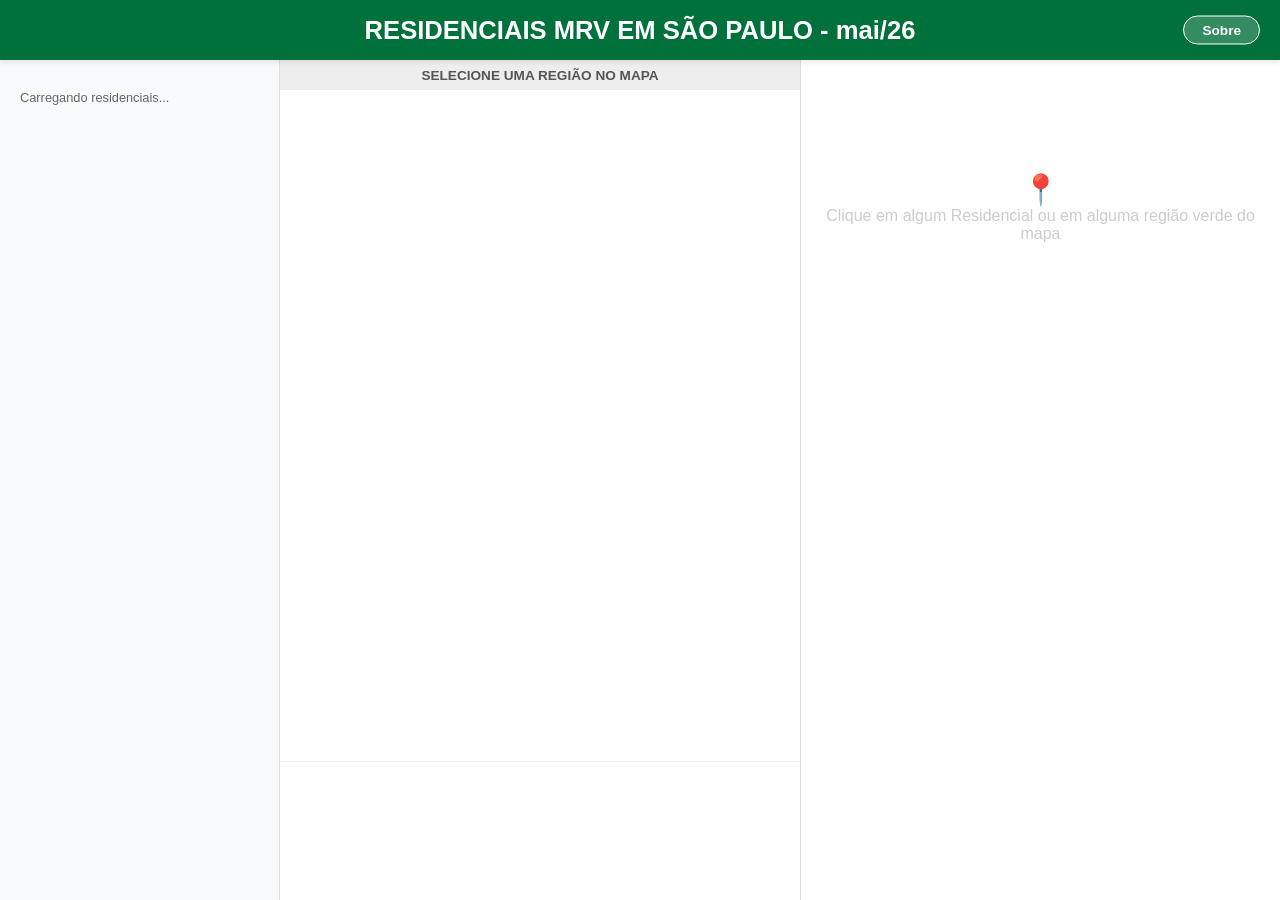
<file: index.html>
<!DOCTYPE html>
<html>
<head>
    <title>MRV SP - Carregando...</title>
    <script>
        function redirecionar() {
            // Se a tela for menor que 1024px, assume que é mobile/tablet
            if (window.innerWidth < 1024) {
                window.location.href = "mobile.html";
            } else {
                window.location.href = "desktop.html";
            }
        }
        window.onload = redirecionar;
    </script>
</head>
<body style="background:#065e03; display:flex; align-items:center; justify-content:center; height:100vh; color:white; font-family:sans-serif;">
    <p>Detectando dispositivo...</p>
</body>
</html>
</file>
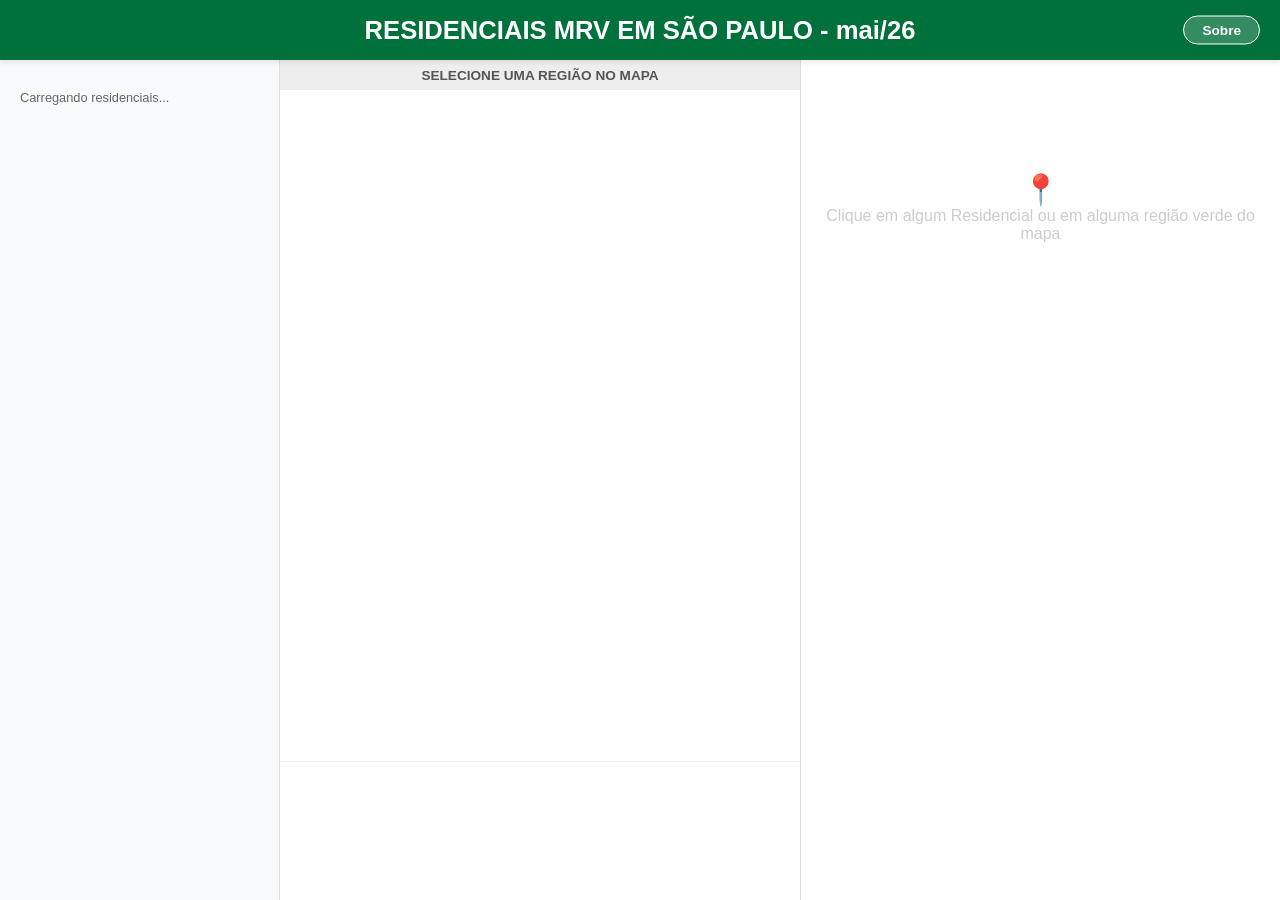
<file: desktop.html>
<!DOCTYPE html>
<html lang="pt-br" class="notranslate">
<head>
    <meta charset="UTF-8">
    <meta name="google" content="notranslate">
    <meta name="viewport" content="width=device-width, initial-scale=1.0">
    <title>Dashboard MRV SP</title>
    <link rel="stylesheet" href="desktop.css">
</head>
<body>

    <div class="header">
        RESIDENCIAIS MRV EM SÃO PAULO - mai/26
        <button id="btn-sobre">Sobre</button>
    </div>

    <div class="wrapper">
        <aside class="sidebar-esq" id="lista-imoveis">
            <div style="padding:20px; color:#666; font-size: 0.8rem;">Carregando residenciais...</div>
        </aside>
        
        <main class="conteudo-centro">
            <div id="cidade-titulo">Selecione uma região no mapa</div> 
            <div id="caixa-a"></div> 
            <div id="caixa-b"></div> 
        </main>

        <aside class="sidebar-dir" id="ficha-tecnica">
            <div style="text-align:center; color:#ccc; margin-top:100px;">
                <p style="font-size: 30px;">📍</p>
                <p>Clique em algum Residencial ou em alguma região verde do mapa</p>
            </div>
        </aside>
    </div>

    <div id="modal-sobre" class="modal">
        <div class="modal-content">
            <span class="modal-close">&times;</span>
            <h2 style="color: var(--mrv-verde); margin-bottom: 10px;">Sobre o Projeto</h2>
            <hr style="border: 0; border-top: 1px solid #eee; margin-bottom: 20px;">
            
            <div class="modal-body" style="text-align: center;">
                <p style="margin-bottom: 20px; color: #333; line-height: 1.5;">
                    Esse dashboard foi feito para acessarmos de forma rápida informações básicas dos residenciais MRV durante atendimento a leads.
                </p>
                
                <div style="background: #fff9c4; padding: 15px; border-radius: 8px; border-left: 5px solid #fbc02d; margin-bottom: 25px; text-align: left;">
                    <p style="font-size: 0.9rem; color: #444; line-height: 1.6;">
                        As informações podem estar desatualizadas e até erradas, então caso encontre algum erro ou se você tiver algum material que esta faltando nele como books ou vídeos, por favor, envie pra mim pelo whatsapp através do botão abaixo:
                    </p>
                </div>

                <a href="https://wa.me/5511999999999?text=Olá%20Carlos,%20encontrei%20um%20erro/material%20para%20o%20Dashboard" target="_blank" id="btn-whatsapp-feedback">
                    <span style="margin-right: 10px;">📱</span> Carlos Custódio - Enviar Feedback
                </a>
            </div>
        </div>
    </div>

    <script src="mapa-SP.js"></script>
    <script src="desktop.js"></script>
</body>
</html>
</file>
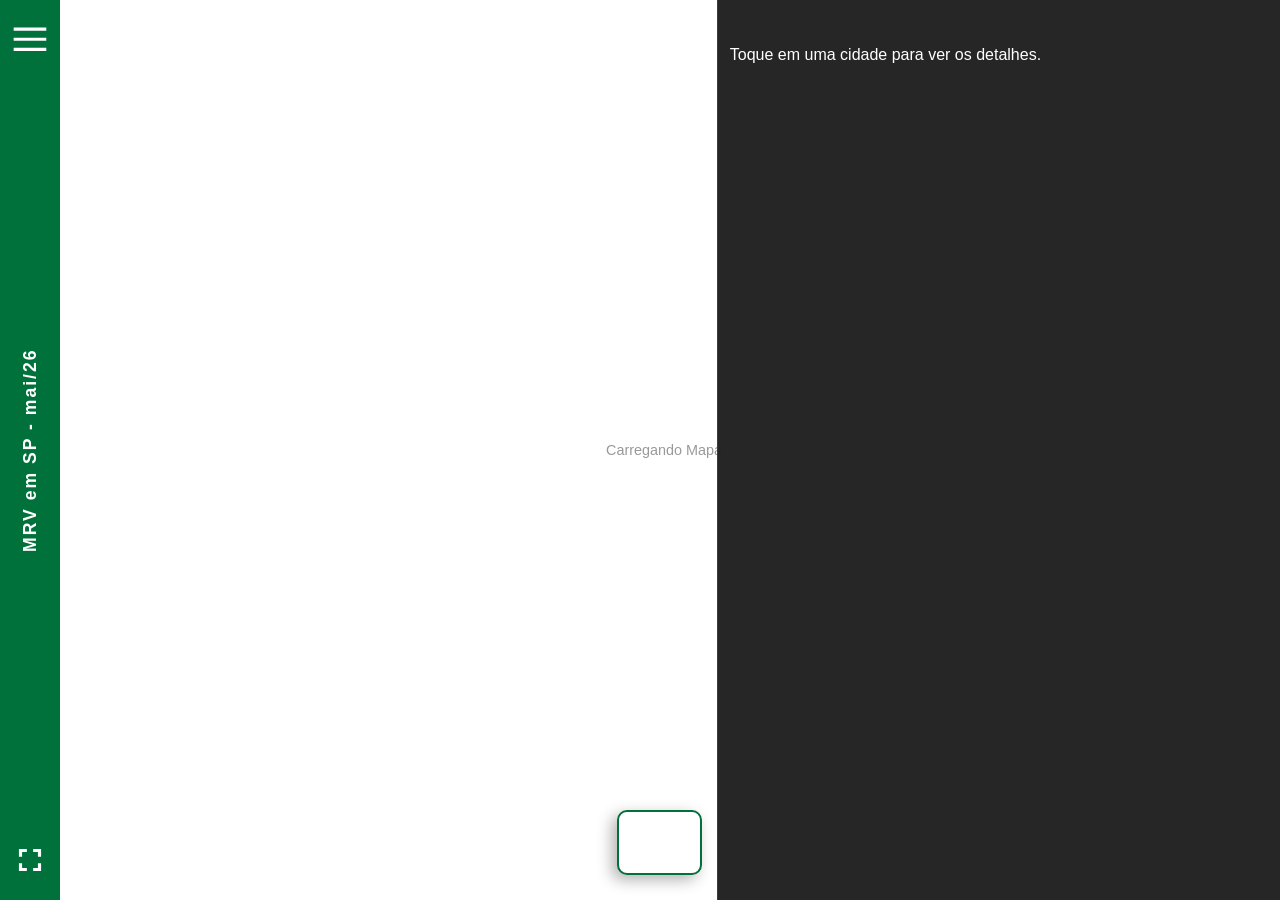
<file: mobile.html>
<!DOCTYPE html>
<html lang="pt-br">
<head>
    <meta charset="UTF-8">
    <meta name="viewport" content="width=device-width, initial-scale=1.0, maximum-scale=1.0, user-scalable=no">
    <title>Residenciais MRV - Dashboard Mobile</title>
    <link rel="stylesheet" href="mobile.css">
</head>
<body>

    <div id="aviso-orientacao" style="position:fixed; top:0; left:0; width:100vw; height:100vh; background:#008d36; color:white; display:flex; flex-direction:column; align-items:center; justify-content:center; text-align:center; z-index:9999; padding:20px;">
        <div style="font-size:50px; animation: girar 2s infinite ease-in-out;">📱</div>
        <h2 style="margin:15px 0;">Gire o seu celular</h2>
        <p style="margin-bottom:25px; opacity:0.9;">Para uma melhor experiência, utilize o dashboard na horizontal (modo paisagem).</p>
        <button id="btn-entrar-ampliar" onclick="fecharAvisoEAmpliar()" style="background:#ff8c00; color:white; border:none; padding:15px 30px; font-weight:bold; border-radius:5px; cursor:pointer; font-size:1rem; box-shadow: 0 4px 10px rgba(0,0,0,0.2);">ENTRAR E AMPLIAR</button>
    </div>
    
    <style>
        @keyframes girar { 0% { transform: rotate(0deg); } 50% { transform: rotate(-90deg); } 100% { transform: rotate(0deg); } }
        /* Esconde o aviso automaticamente quando o celular estiver deitado */
        @media (orientation: landscape) { #aviso-orientacao { display: none !important; } }
    </style>

    

    <div class="mobile-wrapper">
        
            <aside class="faixa-verde-vertical">
                <div class="icon-top" id="btn-menu" style="cursor:pointer;">
                    <svg viewBox="35 130 70 55" width="28" height="28">
                        <path fill="white" d="M 39.911259 134.69049 L 39.911259 137.57403 L 39.911259 140.45706 L 69.950769 140.45706 L 99.990796 140.45706 L 99.990796 137.57403 L 99.990796 134.69049 L 69.950769 134.69049 L 39.911259 134.69049 z M 39.911259 153.33121 L 39.911259 156.14757 L 39.911259 158.96394 L 69.950769 158.96394 L 99.990796 158.96394 L 99.990796 156.14757 L 99.990796 153.33121 L 69.950769 153.33121 L 39.911259 153.33121 z M 39.911259 171.83809 L 39.911259 174.72112 L 39.911259 177.60466 L 69.950769 177.60466 L 99.990796 177.60466 L 99.990796 174.72112 L 99.990796 171.83809 L 69.950769 171.83809 L 39.911259 171.83809 z " />
                    </svg>
                </div>
            
                <div class="titulo-vertical">MRV em SP  -  mai/26</div>
            
               <div class="icon-bottom" id="btn-fullscreen" style="cursor:pointer; display: flex; align-items: center; justify-content: center;">
                    <svg id="svg-expandir" viewBox="60 110 90 90">
                        <path fill="white" d="M 75.757133 114.16926 L 75.757133 124.7898 L 75.757133 135.41086 L 78.412268 135.41086 L 81.067403 135.41086 L 81.067403 127.44493 L 81.067403 119.47953 L 89.032808 119.47953 L 96.99873 119.47953 L 96.99873 116.82439 L 96.99873 114.16926 L 86.377673 114.16926 L 75.757133 114.16926 z M 115.58468 114.16926 L 115.58468 116.82439 L 115.58468 119.47953 L 123.36043 119.47953 L 131.13618 119.47953 L 131.13618 127.44493 L 131.13618 135.41086 L 133.79183 135.41086 L 136.44697 135.41086 L 136.44697 124.7898 L 136.44697 114.16926 L 126.01556 114.16926 L 115.58468 114.16926 z M 75.757133 153.9968 L 75.757133 164.61734 L 75.757133 175.2384 L 86.377673 175.2384 L 96.99873 175.2384 L 96.99873 172.39361 L 96.99873 169.54882 L 89.032808 169.54882 L 81.067403 169.54882 L 81.067403 161.77255 L 81.067403 153.9968 L 78.412268 153.9968 L 75.757133 153.9968 z M 131.13618 153.9968 L 131.13618 161.77255 L 131.13618 169.54882 L 123.36043 169.54882 L 115.58468 169.54882 L 115.58468 172.39361 L 115.58468 175.2384 L 126.01556 175.2384 L 136.44697 175.2384 L 136.44697 164.61734 L 136.44697 153.9968 L 133.79183 153.9968 L 131.13618 153.9968 z " />
                    </svg>
                
                    <svg id="svg-recolher" viewBox="60 110 90 90"style="display:none;">
                        <path fill="white" d="M 78.408134 124.88437 L 78.408134 132.66012 L 78.408134 140.43587 L 70.442729 140.43587 L 62.476807 140.43587 L 62.476807 143.28066 L 62.476807 146.12596 L 73.097864 146.12596 L 83.718404 146.12596 L 83.718404 135.50491 L 83.718404 124.88437 L 81.063269 124.88437 L 78.408134 124.88437 z M 102.30435 124.88437 L 102.30435 135.50491 L 102.30435 146.12596 L 112.92541 146.12596 L 123.54595 146.12596 L 123.54595 143.28066 L 123.54595 140.43587 L 115.58054 140.43587 L 107.61514 140.43587 L 107.61514 132.66012 L 107.61514 124.88437 L 104.96 124.88437 L 102.30435 124.88437 z M 62.476807 164.3326 L 62.476807 167.17739 L 62.476807 170.02218 L 70.442729 170.02218 L 78.408134 170.02218 L 78.408134 177.79793 L 78.408134 185.5742 L 81.063269 185.5742 L 83.718404 185.5742 L 83.718404 174.95315 L 83.718404 164.3326 L 73.097864 164.3326 L 62.476807 164.3326 z M 102.30435 164.3326 L 102.30435 174.95315 L 102.30435 185.5742 L 104.96 185.5742 L 107.61514 185.5742 L 107.61514 177.79793 L 107.61514 170.02218 L 115.58054 170.02218 L 123.54595 170.02218 L 123.54595 167.17739 L 123.54595 164.3326 L 112.92541 164.3326 L 102.30435 164.3326 z " />
                    </svg>
                </div>
                
            </aside>
            <nav id="menu-lateral" class="menu-oculto">
                <ul class="menu-lista" id="lista-residenciais"></ul>
            </nav>

        <main id="mapa-container">
            <p style="color: #999; font-size: 0.9rem;">Carregando Mapa...</p>
        </main>

        <div id="identificador-cidade"></div>
        <div id="mapa-minimizado" title="Clique para trocar o mapa"></div>

        
        <section class="ficha-tecnica">
            <div id="container-vitrine-botoes"></div>
            
            <h2 id="nome-imovel"></h2>
            <div id="detalhes-imovel">
                <p>Toque em uma cidade para ver os detalhes.</p>
            </div>
        </section>
        

    </div>

    <script src="mapa-SP.js"></script> 
    <script src="mobile.js"></script>

</body>
</html>
</file>
<file: desktop.css>
/* ==========================================================================
   1. VARIÁVEIS E RESET
   ========================================================================== */
:root {
    --mrv-verde: #00713a;
    --mrv-laranja: #f37021; /* Padronizado com o hover do mapa */
    --mrv-preto: #333;
    --vermelho-mrv: #e31010;
    --cinza-claro: #f4f4f4;
    --cinza-divisor: #ccc;
    --cinza-mapa: #777;

    /* Cores das Zonas (Padrão MRV SP) */
    --mrv-zo: var(--mrv-laranja); /* ZO agora usa o mesmo laranja padrão */
    --mrv-zl: #002060; 
    --mrv-zn: #ffc000; 
    --mrv-zs: #ec008c; 
}

* { margin: 0; padding: 0; box-sizing: border-box; font-family: 'Segoe UI', Tahoma, Geneva, Verdana, sans-serif; }

body { 
    display: flex; 
    flex-direction: column; 
    height: 100vh; 
    overflow: hidden; 
    background: white; 
}

/* ==========================================================================
   2. HEADER E BOTÃO SOBRE
   ========================================================================== */
.header { 
    background-color: var(--mrv-verde) !important; 
    color: white !important; 
    height: 60px !important; 
    line-height: 60px !important; 
    font-size: 1.6rem !important; 
    font-weight: bold !important; 
    text-align: center;
    flex-shrink: 0;
    position: relative;
    box-shadow: 0 2px 5px rgba(0,0,0,0.1);
    z-index: 10;
}

#btn-sobre {
    position: absolute;
    right: 20px;
    top: 50%;
    transform: translateY(-50%);
    background: rgba(255,255,255,0.2);
    border: 1px solid white;
    color: white;
    padding: 6px 18px;
    border-radius: 20px;
    cursor: pointer;
    font-size: 0.85rem;
    font-weight: bold;
    transition: all 0.2s;
}

#btn-sobre:hover { 
    background: white; 
    color: var(--mrv-verde); 
}

/* ==========================================================================
   3. ESTRUTURA PRINCIPAL (WRAPPER)
   ========================================================================== */
.wrapper { 
    display: flex; 
    flex: 1; 
    height: calc(100vh - 60px); 
    overflow: hidden; 
}

/* ==========================================================================
   4. SIDEBAR ESQUERDA (LISTA DE IMÓVEIS)
   ========================================================================== */
.sidebar-esq { 
    width: 280px; 
    border-right: 1px solid #ddd; 
    overflow-y: auto; 
    padding: 10px 0; 
    background: #f8f9fa; 
    flex-shrink: 0; 
}

.btRes, .separador-complexo-btn {
    width: 92% !important; 
    margin: 4px auto !important; 
    display: flex !important; 
    align-items: center !important; 
    padding: 8px 12px !important; /* Aumentei o padding para dar espaço */
    border-radius: 4px; 
    font-size: 0.72rem; 
    cursor: pointer; 
    border: 1px solid #ddd; 
    text-decoration: none;
    transition: all 0.1s ease;
    box-sizing: border-box;
    justify-content: space-between; /* Garante nome na esquerda e zona na direita */
}

/* HOVER: Contorno verde sem negrito */
.btRes:hover, .separador-complexo-btn:hover { 
    border: 1px solid var(--mrv-verde) !important;
    background-color: #f0f0f0 !important;
}

/* CLIQUE (ATIVO) */
.btRes.ativo, .separador-complexo-btn.ativo { 
    background-color: #ececec !important; 
    color: #000 !important; 
    border: 1px solid var(--mrv-verde) !important; 
    border-right: 5px solid var(--mrv-verde) !important; 
    font-weight: bold;
}

/* --- RESIDENCIAIS (btRes) --- */
.btRes.btn-zo { background-color: rgba(243, 112, 33, 0.1) !important; border-right: 5px solid var(--mrv-zo) !important; }
.btRes.btn-zl { background-color: rgba(0, 32, 96, 0.1) !important; border-right: 5px solid var(--mrv-zl) !important; }
.btRes.btn-zn { background-color: rgba(255, 192, 0, 0.1) !important; border-right: 5px solid var(--mrv-zn) !important; }
.btRes.btn-zs { background-color: rgba(236, 0, 140, 0.1) !important; border-right: 5px solid var(--mrv-zs) !important; }

/* --- COMPLEXOS (Mais vivos/claros que a versão anterior) --- */
.separador-complexo-btn { 
    color: white !important; 
    font-weight: bold; 
    text-transform: uppercase; 
    border: none !important;
}

/* Cores de Complexo ajustadas */
.separador-complexo-btn.btn-zo { background-color: #ff9d42 !important; } /* Laranja mais claro e vivo que o path */
.separador-complexo-btn.btn-zl { background-color: #003399 !important; } 
.separador-complexo-btn.btn-zn { background-color: #ffd700 !important; color: #333 !important; } /* Amarelo com texto escuro para ler melhor */
.separador-complexo-btn.btn-zs { background-color: #ff33aa !important; }

/* ==========================================================================
   5. CENTRO (MAPAS E TÍTULOS)
   ========================================================================== */
.conteudo-centro { 
    flex: 1; 
    display: flex; 
    flex-direction: column; 
    background: #fff; 
    overflow: hidden; 
}

#cidade-titulo { 
    background: #eee; 
    padding: 4px; 
    text-align: center; 
    font-weight: bold; 
    font-size: 0.85rem; 
    color: #555; 
    height: 30px; 
    display: flex; 
    align-items: center; 
    justify-content: center; 
    text-transform: uppercase; 
}

#caixa-a { 
    flex: 2; 
    display: flex; 
    align-items: center; 
    justify-content: center; 
    padding: 15px; 
    overflow: hidden; 
}

#caixa-b { 
    flex: 0.4; /* Reduzi de 0.8 para 0.4 para ocupar metade do espaço anterior */
    display: flex; 
    align-items: center; 
    justify-content: center; 
    padding: 5px; /* Reduzi um pouco o respiro interno */
    border-top: 1px solid #eee; 
    cursor: pointer; 
    background: #fff; 
    min-height: 120px; /* Diminuí levemente a altura mínima */
    max-height: 160px; /* Travei uma altura máxima para não crescer demais em telas grandes */
}


svg { width: 100%; height: 100%; }

path { 
    fill: var(--cinza-mapa); 
    stroke: #fff; 
    stroke-width: 0.8; 
    transition: fill 0.2s, stroke-width 0.2s; 
}

path:hover { fill: #999 !important; cursor: pointer; }
path.commrv { fill: var(--mrv-verde) !important; }
path.commrv:hover, path.ativo { 
    fill: var(--mrv-laranja) !important; 
    stroke: #000 !important; 
    stroke-width: 1.5px !important; 
}

/* ==========================================================================
   6. SIDEBAR DIREITA (VITRINE / FICHA TÉCNICA)
   ========================================================================== */
.sidebar-dir { 
    width: 480px; 
    border-left: 1px solid #ddd; 
    overflow-y: auto; 
    padding: 12px; 
    flex-shrink: 0; 
}

/* 6.1 - CABEÇALHO DO IMÓVEL (PROTEÇÃO) */
/* Mantém as tabelas de Entrega, Obra, etc. pequenas */
.sidebar-dir table:first-of-type b, 
.sidebar-dir table:first-of-type span,
.sidebar-dir table:first-of-type td {
    font-size: 0.75rem !important;
}

/* 6.2 - CAIXAS COLORIDAS (LOCALIZAÇÃO, MOBILIDADE, ETC) */
/* Alvo: Qualquer div que tenha uma borda lateral (as caixas coloridas) */
.sidebar-dir div[style*="border-left"] {
    font-size: 16px !important; 
    line-height: 1.4 !important;
}

/* Alvo Universal Interno: Garante que o texto dentro de spans ou p também mude */
.sidebar-dir div[style*="border-left"] *,
.sidebar-dir div[style*="border-left"] span,
.sidebar-dir div[style*="border-left"] p {
    font-size: 16px !important;
}

/* Ajuste apenas para os títulos em negrito dentro das caixas ficarem um pouco menores */
.sidebar-dir div[style*="border-left"] strong {
    font-size: 14px !important;
    display: inline-block;
    margin-bottom: 3px;
}

.vitrine-topo { 
    background: var(--mrv-verde); 
    color: white; 
    padding: 8px; 
    text-align: center; 
    font-weight: bold; 
    border-radius: 4px; 
    margin-bottom: 8px; 
    font-size: 0.85rem; 
    text-transform: uppercase; 
}

.titulo-vitrine-faixa { 
    display: flex !important; 
    align-items: center !important; 
    justify-content: center !important; 
    width: 100% !important; 
    height: 34px !important; 
    font-weight: bold !important; 
    font-size: 0.85rem !important; 
    border-radius: 4px; 
    text-transform: uppercase; 
    color: #fff; 
    margin-bottom: 8px; 
}

.faixa-laranja { background: var(--mrv-laranja) !important; }
.faixa-preta { background: var(--mrv-preto) !important; }

/* ==========================================================================
   7. TABELAS DE PREÇOS (MANTIDO COMPACTO)
   ========================================================================== */
.tabela-precos-container { 
    width: 100%; 
    background: var(--cinza-claro); 
    border-radius: 4px; 
    margin: 10px 0; 
    border: 1px solid #ddd; 
    overflow: hidden; 
}

.tabela-header { 
    background: #eee; 
    font-weight: bold; 
    font-size: 0.65rem; 
    min-height: 30px; 
    display: flex; 
    align-items: center; 
}

.tabela-row { 
    display: flex; 
    background: #fff; 
    font-size: 0.7rem; 
    border-bottom: 1px solid #eee; 
    min-height: 30px; 
    align-items: center; 
}

.col-tabela { 
    flex: 1; 
    padding: 5px; 
    text-align: center; 
    border-right: 1px solid #eee; 
}

.col-laranja { 
    background: #fff3e0 !important; 
    color: var(--mrv-laranja) !important; 
    font-weight: bold; 
}

/* ==========================================================================
   8. CARDS DE MATERIAIS E PREVIEW
   ========================================================================== */
.card-material-item { 
    display: flex; 
    justify-content: space-between; 
    align-items: center; 
    background: #fff; 
    border: 1px solid #e0e0e0; 
    border-radius: 8px; 
    padding: 8px 12px; 
    margin-bottom: 6px; 
    box-shadow: 0 1px 3px rgba(0,0,0,0.05); 
}

.card-material-left { display: flex; align-items: center; gap: 10px; flex: 1; }
.card-icon { font-size: 1rem; }
.card-text { font-size: 0.7rem; font-weight: 600; color: #333; }
.card-material-right { display: flex; gap: 5px; align-items: center; }

.btn-com-preview { position: relative; display: inline-block; }

.card-btn-abrir, .card-btn-copiar { 
    width: 70px; 
    height: 26px; 
    display: flex; 
    align-items: center; 
    justify-content: center;
    font-size: 0.65rem; 
    font-weight: bold; 
    border-radius: 4px; 
    text-decoration: none; 
    color: #fff; 
    border: none; 
    cursor: pointer; 
}

.card-btn-abrir { background: var(--mrv-verde); }
.card-btn-copiar { background: var(--mrv-laranja); }

.preview-container {
    display: none; 
    position: absolute; 
    bottom: 35px; 
    right: 0; 
    width: 320px; 
    height: 210px;
    background: white; 
    border: 2px solid var(--mrv-verde); 
    border-radius: 8px;
    box-shadow: 0 10px 25px rgba(0,0,0,0.3); 
    z-index: 1000; 
    overflow: hidden; 
}

.preview-container iframe { 
    width: 130%; 
    height: 160%; 
    border: none; 
    pointer-events: none;
    margin-top: -45px; 
    margin-left: -15px; 
}

.btn-com-preview:hover .preview-container { 
    display: block; 
}

/* ==========================================================================
   9. BOTÕES E AUXILIARES
   ========================================================================== */
.btn-maps { 
    background: #4285F4; 
    color: white !important; 
    text-decoration: none; 
    padding: 2px 8px; 
    border-radius: 4px; 
    font-size: 0.65rem; 
    font-weight: bold; 
}

.box-complexo-full { 
    width: 100%; 
    padding: 12px; 
    background: #f9f9f9; 
    border-left: 5px solid var(--mrv-preto); 
    border-radius: 0 0 4px 4px; 
}

/* ==========================================================================
   10. MODAL DESIGN
   ========================================================================== */
.modal {
    display: none; 
    position: fixed; 
    z-index: 9999;
    left: 0; top: 0; width: 100%; height: 100%;
    background-color: rgba(0,0,0,0.6); 
    backdrop-filter: blur(4px);
}

.modal-content {
    background-color: white; 
    margin: 8% auto; 
    padding: 30px;
    border-radius: 15px; 
    width: 90%; 
    max-width: 550px;
    box-shadow: 0 15px 40px rgba(0,0,0,0.4); 
    position: relative;
    animation: modalFade 0.3s ease-out;
}

@keyframes modalFade {
    from { opacity: 0; transform: translateY(-20px); }
    to { opacity: 1; transform: translateY(0); }
}

.modal-close { 
    position: absolute; 
    right: 20px; 
    top: 15px; 
    cursor: pointer; 
    font-size: 28px; 
    color: #999; 
}

.modal-close:hover { color: var(--vermelho-mrv); }

#btn-whatsapp-feedback {
    display: flex; 
    align-items: center; 
    justify-content: center;
    background-color: #25d366; 
    color: white;
    text-decoration: none; 
    padding: 16px; 
    border-radius: 10px;
    font-weight: bold; 
    font-size: 1.1rem; 
    transition: all 0.3s;
    box-shadow: 0 4px 15px rgba(37, 211, 102, 0.3);
    margin-top: 10px;
}

#btn-whatsapp-feedback:hover { 
    background-color: #128c7e; 
    transform: scale(1.02); 
}

/* Scrollbar Personalizada */
::-webkit-scrollbar { width: 6px; }
::-webkit-scrollbar-track { background: #f1f1f1; }
::-webkit-scrollbar-thumb { background: #ccc; border-radius: 10px; }
::-webkit-scrollbar-thumb:hover { background: #999; }
</file>
<file: mobile.css>
/* ==========================================================================
   css v140.7.1 - REVISADO (Ficha Técnica Inteligente)
   ========================================================================== */

/* ==========================================================================
   BLOCO 1: RESET E FUNDAÇÃO
   ========================================================================== */
html, body {
    margin: 0; padding: 0; 
    width: 100%; height: 100%;
    overflow: hidden; 
    background: #00713a; 
}

* { 
    box-sizing: border-box; 
    font-family: 'Segoe UI', Tahoma, Geneva, Verdana, sans-serif; 
    -webkit-tap-highlight-color: transparent;
    user-select: none;                       
}

:root {
    --ft-font-size: 0.85rem; 
    --ft-font-dados: 0.72rem;
    --mrv-verde: #00713a;
}

/* ==========================================================================
   BLOCO 2: FAIXA VERDE E BOTÕES LATERAIS (OTIMIZADO v141.4.0)
   ========================================================================== */
.faixa-verde-vertical {
    position: absolute; 
    left: 0; 
    top: 0;
    width: 60px; 
    height: 100%;
    background-color: #00713a;
    display: flex; 
    flex-direction: column;
    align-items: center; 
    justify-content: space-between;
    padding: 10px 0; 
    z-index: 4000;
}

.titulo-vertical {
    writing-mode: vertical-rl; 
    transform: rotate(180deg);
    font-weight: bold; 
    font-size: 1.1rem;
    letter-spacing: 2px; 
    color: white !important;
    white-space: nowrap; 
    flex-grow: 1;
    display: flex; 
    align-items: center; 
    justify-content: center;
}

/* --- AJUSTE DOS BOTÕES (MENU E FULLSCREEN) --- */
#btn-menu, #btn-fullscreen {
    width: 60px;       /* Ocupa a largura total da faixa para facilitar o toque */
    height: 60px;      /* Área quadrada para clique centralizado */
    display: flex;
    align-items: center;
    justify-content: center;
    background: transparent;
    border: none;
    cursor: pointer;
    outline: none;
    -webkit-tap-highlight-color: transparent;
}

/* --- FORÇANDO O TAMANHO DO ÍCONE (SVG) --- */
#btn-menu svg, #btn-fullscreen svg {
    width: 38px !important;  /* Aumentei para 38px para você ver o impacto */
    height: 38px !important; 
    fill: white !important;
    display: block;
    margin: auto; /* Centraliza no botão */
}

/* --- EFEITO DE TOQUE --- */
#btn-menu:active svg, #btn-fullscreen:active svg {
    opacity: 0.6;
    transform: scale(0.85);
}
/* ==========================================================================
   BLOCO 3: MENU LATERAL
   ========================================================================== */
#menu-lateral {
    position: fixed; left: 60px; top: 0;
    width: calc(100% - 80px); max-width: 330px; height: 100%;
    background: transparent; backdrop-filter: blur(15px);
    z-index: 3000; transition: transform 0.4s cubic-bezier(0.4, 0, 0.2, 1);
}
#menu-lateral.menu-aberto { transform: translateX(0); }
#menu-lateral.menu-oculto { transform: translateX(-120%); }

.menu-lista { list-style: none; padding: 10px 0; margin: 0; height: 100vh; overflow-y: auto; }

/* ==========================================================================
   BLOCO 4: ESTILO DOS BOTÕES (MRV E COMPLEXO)
   ========================================================================== */
.menu-item-mrv {
    background: #ffffff; border: 1px solid #d1d1d1;
    border-right: 18px solid var(--mrv-verde); 
    margin: 8px 10px 8px 5px; padding: 12px 12px 12px 25px; 
    border-radius: 2px 12px 12px 2px;
    color: #333; font-weight: 600; font-size: var(--ft-font-size);
    display: block; box-shadow: 4px 4px 10px rgba(0,0,0,0.1);
    text-transform: uppercase;
}

.estilo-complexo {
    border-right-width: 4px !important;
    font-weight: 800 !important;
    box-shadow: 0 4px 12px rgba(0,0,0,0.2) !important;
}

/* ==========================================================================
   BLOCO 5: MAPA E INDICADORES
   ========================================================================== */
#mapa-container {
    position: absolute; left: 0; top: 0;
    width: 100%; height: 100%; z-index: 10;
    display: flex; align-items: center; justify-content: center;
    padding-left: 60px;
    background: #fff;
}

#mapa-minimizado {
    position: absolute; bottom: 25px; right: calc(44% + 15px); 
    width: 85px; height: 65px;
    background: white; border: 2px solid var(--mrv-verde);
    border-radius: 10px; z-index: 2000;
    box-shadow: -5px 5px 15px rgba(0,0,0,0.3);
}

#identificador-cidade {
    position: absolute; top: 10px; left: 28%;
    transform: translateX(-50%);
    font-size: 0.9rem; font-weight: bold;
    color: var(--mrv-verde); z-index: 1500;
    background: rgba(255,255,255,0.9);
    padding: 5px 15px; border-radius: 20px;
}

/* ==========================================================================
   BLOCO 6: FICHA TÉCNICA (LIMPEZA E NOVAS CAIXAS)
   ========================================================================== */
.ficha-tecnica {
    position: absolute; right: 0; top: 0;
    width: 44%; height: 100%;
    background: rgba(30, 30, 30, 0.96); backdrop-filter: blur(12px);
    color: white; padding: 15px 12px; z-index: 1000;
    overflow-y: auto;
    border-left: 1px solid rgba(255,255,255,0.1);
}

#nome-imovel {
    color: #50c878; 
    font-weight: 700; 
    font-size: 0.85rem;
    border: none;
    padding-bottom: 4px;
    margin-bottom: 10px;
}

/* --- NOVO: CAIXA DE DESTAQUE (COLUNA Q) --- */
.caixa-destaque-coluna-q {
    width: 100%;
    background-color: #ffffff; /* Fundo branco para destaque total */
    border-radius: 4px;
    padding: 8px 5px;
    margin-bottom: 15px;
    text-align: center;
    display: flex;
    align-items: center;
    justify-content: center;
}

.caixa-destaque-coluna-q span {
    color: #ff0000; /* Texto Vermelho em Negrito */
    font-size: 0.85rem;
    font-weight: 900;
    text-transform: uppercase;
}

/* --- NOVO: GRID DE 6 CAIXAS --- */
.grid-6-caixas-placeholder {
    display: grid;
    grid-template-columns: repeat(2, 1fr); 
    gap: 8px;
    width: 100%;
}

.caixa-pequena-placeholder {
    background: rgba(255, 255, 255, 0.1);
    border: 1px solid rgba(255, 255, 255, 0.15);
    border-radius: 4px;
    height: 35px;
    display: flex;
    align-items: center;
    justify-content: center;
    color: #888;
    font-size: 0.65rem;
    text-transform: uppercase;
    font-weight: bold;
}

/* --- MATERIAIS DE APOIO (USADO EM COMPLEXO) --- */
.divisor-materiais {
    margin-top: 12px; 
    border: none;
    padding-top: 0px;
    margin-bottom: 5px;
}
</file>
